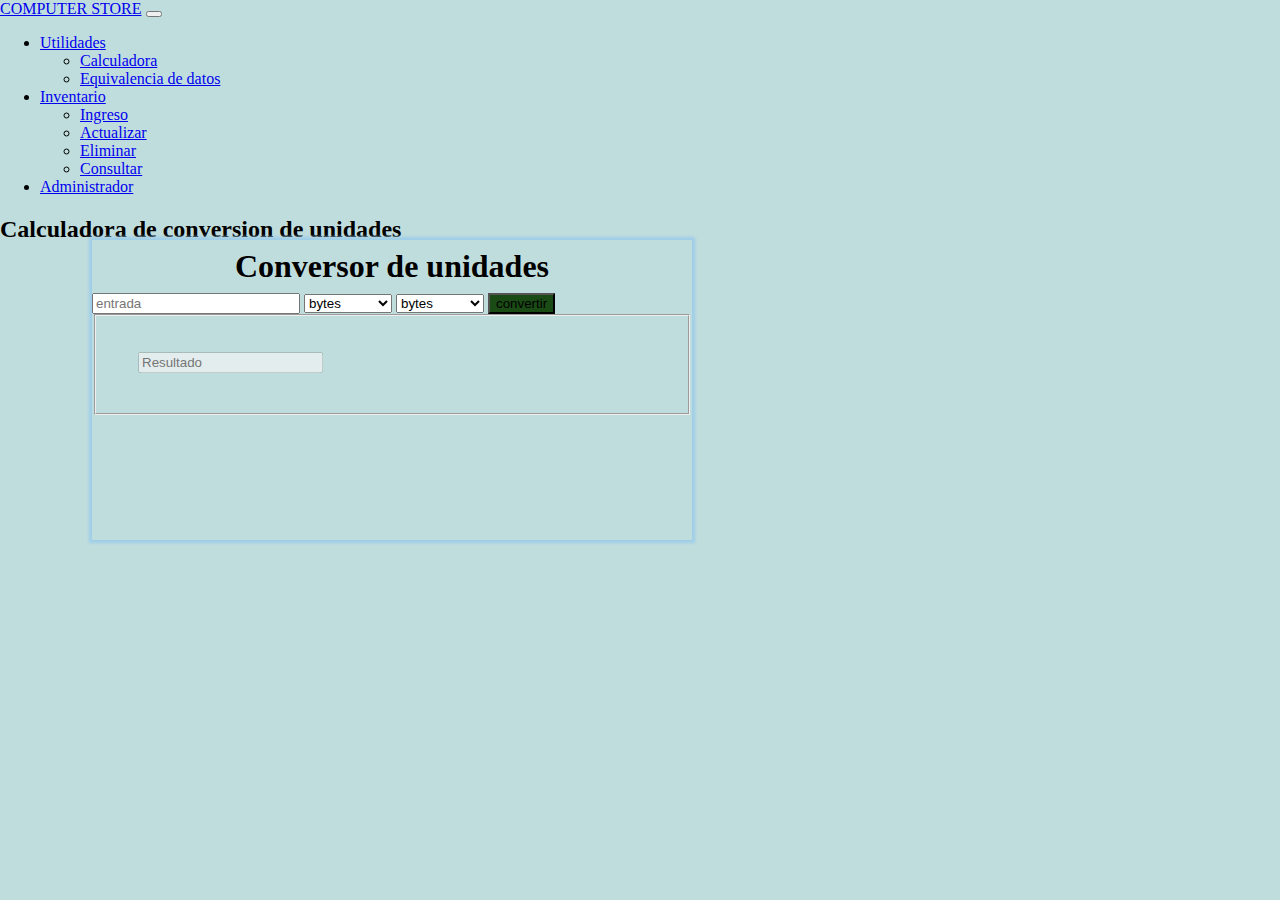
<file: equivalenciadatos.html>
<!doctype html>
<html lang="en">
  <head>
    <!-- Required meta tags -->
    <meta charset="utf-8">
    <meta name="viewport" content="width=device-width, initial-scale=1">

    <!-- Bootstrap CSS -->
    <link href="https://cdn.jsdelivr.net/npm/bootstrap@5.0.0-beta3/dist/css/bootstrap.min.css" rel="stylesheet" integrity="sha384-eOJMYsd53ii+scO/bJGFsiCZc+5NDVN2yr8+0RDqr0Ql0h+rP48ckxlpbzKgwra6" crossorigin="anonymous">

    <title >Conversor</title>
    <link rel="stylesheet" href="estilos.css">
  </head>
  

    <nav class="navbar navbar-expand-lg navbar-light bg-light">
  <div class="container-fluid">
    <a class="navbar-brand" href="index.html">COMPUTER STORE</a>
    <button class="navbar-toggler" type="button" data-bs-toggle="collapse" data-bs-target="#navbarNavDropdown" aria-controls="navbarNavDropdown" aria-expanded="false" aria-label="Toggle navigation">
      <span class="navbar-toggler-icon"></span>
    </button>
    <div class="collapse navbar-collapse" id="navbarNavDropdown">
      <ul class="navbar-nav">
        <li class="nav-item dropdown">
          <a class="nav-link dropdown-toggle" href="#" id="navbarDropdownMenuLink" role="button" data-bs-toggle="dropdown" aria-expanded="false">
            Utilidades
          </a>
          <ul class="dropdown-menu" aria-labelledby="navbarDropdownMenuLink">
            <li><a class="dropdown-item" href="calculadora.html">Calculadora</a></li>
            <li><a class="dropdown-item" href="equivalenciadatos.html">Equivalencia de datos</a></li>
          </ul>
        </li>
        <li class="nav-item dropdown">
          <a class="nav-link dropdown-toggle" href="#" id="navbarDropdownMenuLink" role="button" data-bs-toggle="dropdown" aria-expanded="false">
            Inventario
          </a>
          <ul class="dropdown-menu" aria-labelledby="navbarDropdownMenuLink">
            <li><a class="dropdown-item" href="ingresar.html">Ingreso</a></li>
            <li><a class="dropdown-item" href="actualizar.html">Actualizar</a></li>
            <li><a class="dropdown-item" href="eliminar.html">Eliminar</a></li>
            <li><a class="dropdown-item" href="consultar.html">Consultar</a></li>
          </ul>
        </li>
        <li class="nav-item">
          <a class="nav-link" href="#">Administrador</a>
        </li>
      </ul>
    </div>
  </div>
</nav>

<div class="container">
    
    <h2>Calculadora de conversion de unidades</h2>
<div class="converter-body">

    <h1 class="converter-title">Conversor de unidades</h1>
  
  
    <script>
      function calcular(){
          
          var a = document.f1.a.value;
          var b = document.f1.b1.value;
          var x = document.f1.b2.value;
          var r = document.f1.c.value;
          r=(parseFloat(a)*parseFloat(x))/parseFloat(b);
         document.f1.c.value=r;
          
      }
      
      </script> 
  
  
  
  <form name="f1" action="conver.html" method="POST">
  
    
    <input type="text"  placeholder="entrada" id= "a"style="width:200px">
    <span></span>
    
    
    
  <select id="b1">
    <option value="1000000000000"  >bytes</option>
    <option value="1000000000"  >kilobytes</option>
    <option value="1000000" >megabytes</option>
    <option value="1000" >gigabytes</option>
    <option value="0.001">terabytes</option>
  </select>
  
  
    <select id="b2" >
      <option value="1000000000000"  >bytes</option>
      <option value="1000000000"  >kilobytes</option>
      <option value="1000000" >megabytes</option>
      <option value="1000" >gigabytes</option>
      <option value="0.001">terabytes</option>
    </select>

    
    <input type="Button" name="" value="convertir" onclick="calcular()" class="btn btn-primary" style="background-color: #1a4b15">
  
  <fieldset disabled>
    <input type="text"  placeholder="Resultado"id="c"style= "margin: 30px ">
  
      </div>
  
        



  
  
  
  
        
  </div>
<script src="https://cdn.jsdelivr.net/npm/bootstrap@5.0.0-beta3/dist/js/bootstrap.bundle.min.js" integrity="sha384-JEW9xMcG8R+pH31jmWH6WWP0WintQrMb4s7ZOdauHnUtxwoG2vI5DkLtS3qm9Ekf" crossorigin="anonymous"></script>

  </body>
</html>
</file>
<file: estilos.css>
body{
    margin: 0px;
    padding: 0px; 
    background-color: rgb(192, 221, 221);
}
.converter-body{
    width: 600px;
    height: 300px;
    position:absolute;
    top: 50%;
    left: 40%;
    transform: translate(-70%,-70%);
    box-shadow: 0px 0px 3px 3px #9ecde9;
    
}

.converter-title{
    text-align: center;
    margin: 8px 0px;


}
a{
    height: 30px;
    text-align: center;
}
c{
margin-left: 25px;
}


#resultado{
    margin-left: 35px;
}
.cal-estilo{
    width: 200px;
    height: 200px;
    position:absolute;
    top: 50%;
    left: 40%;
    transform: translate(-70%,-70%);
    box-shadow: 0px 0px 3px 3px #9ecde9;
    
}
</file>
